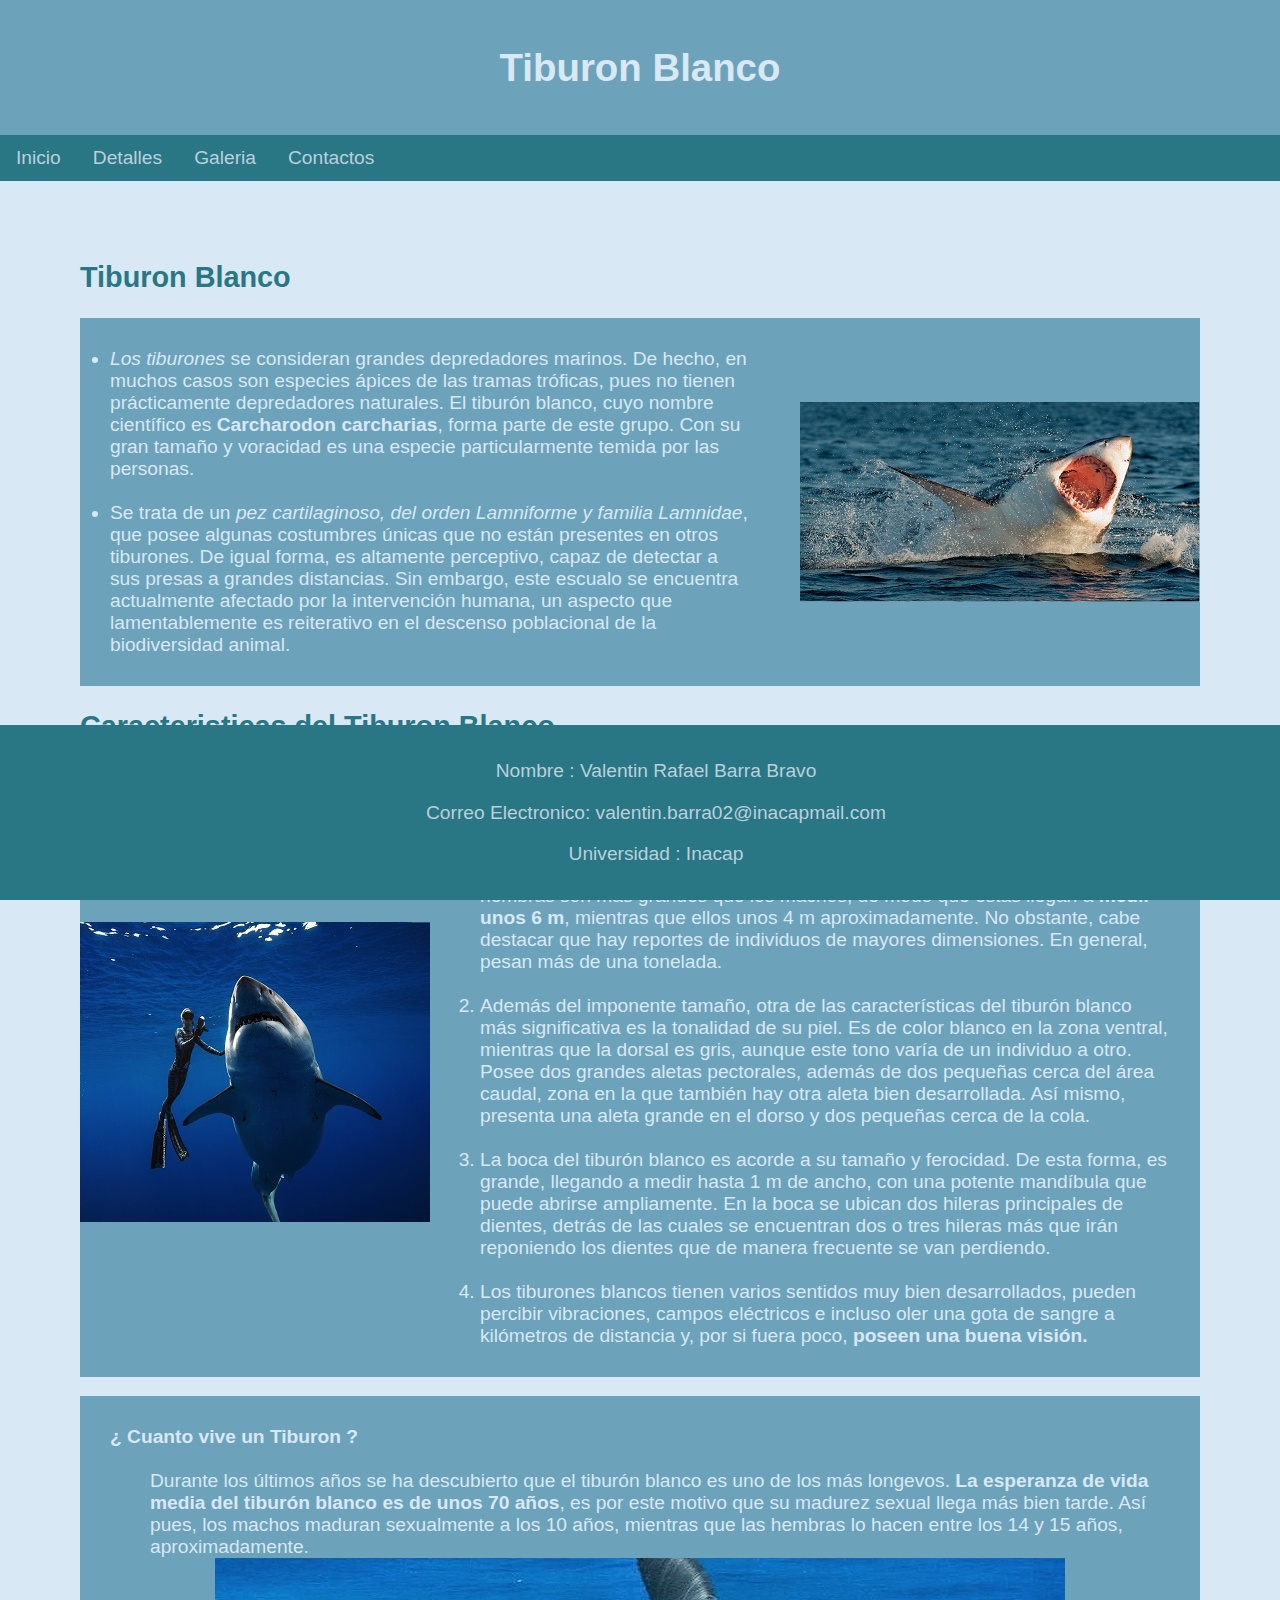
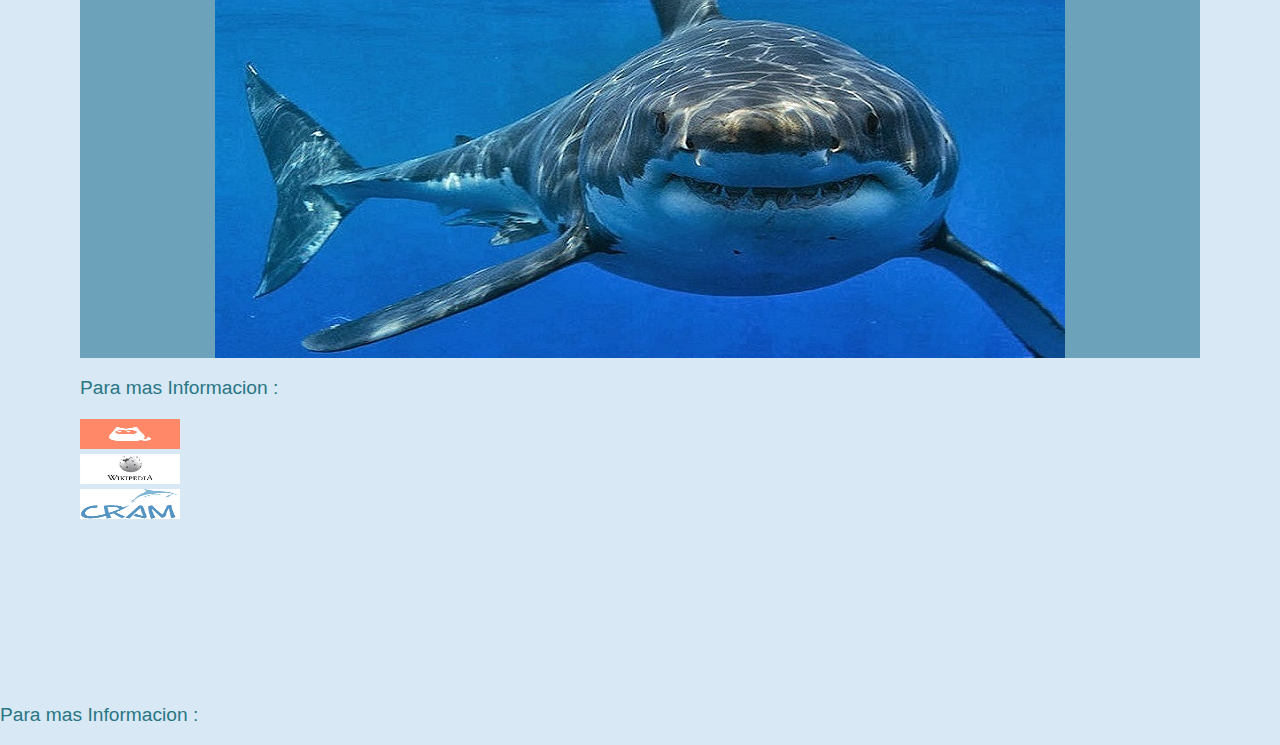
<file: index.html>
<!DOCTYPE html>
<html lang="es">
<head>
    <meta charset="UTF-8">
    <meta name="viewport" content="width=device-width, initial-scale=1.0">
    <title>Tiburon Blanco</title>
    <link rel="stylesheet" href="css/estilo.css">
</head>
<body>
    <header>
        <h1>Tiburon Blanco</h1>
    </header>
    <nav>
        <a href="index.html">Inicio</a>
        <a href="detalles.html">Detalles</a>
        <a href="galeria.html">Galeria</a>
        <a href="contacto.html">Contactos</a>
    </nav>
    <main>
        <h2>Tiburon Blanco</h2>
        <ul id="tiburon">
            <li><cite>Los tiburones</cite> se consideran grandes depredadores marinos. De hecho, en muchos casos son especies ápices de las tramas tróficas, pues no tienen prácticamente depredadores naturales. El tiburón blanco, cuyo nombre científico es <b>Carcharodon carcharias</b>, forma parte de este grupo. Con su gran tamaño y voracidad es una especie particularmente temida por las personas.</li><br>
            <li>Se trata de un <em>pez cartilaginoso, del orden Lamniforme y familia Lamnidae</em>, que posee algunas costumbres únicas que no están presentes en otros tiburones. De igual forma, es altamente perceptivo, capaz de detectar a sus presas a grandes distancias. Sin embargo, este escualo se encuentra actualmente afectado por la intervención humana, un aspecto que lamentablemente es reiterativo en el descenso poblacional de la biodiversidad animal.</li>   
        </ul>
        <h2>Caracteristicas del Tiburon Blanco</h2>
        <ol id="caracteristicas">
            <li>Una de las dudas más frecuentes que surgen cuando se busca información de este espectacular animal es: <strong>"¿cuánto mide el tiburón blanco?"</strong>. El tiburón blanco es un pez de grandes dimensiones, de cuerpo robusto y fusiforme, lo cual le hace ser aerodinámico y le permite alcanzar grandes velocidades. Las hembras son más grandes que los machos, de modo que estas llegan a <strong>medir unos 6 m</strong>, mientras que ellos unos 4 m aproximadamente. No obstante, cabe destacar que hay reportes de individuos de mayores dimensiones. En general, pesan más de una tonelada.</li><br>
            <li>Además del imponente tamaño, otra de las características del tiburón blanco más significativa es la tonalidad de su piel. Es de color blanco en la zona ventral, mientras que la dorsal es gris, aunque este tono varía de un individuo a otro. Posee dos grandes aletas pectorales, además de dos pequeñas cerca del área caudal, zona en la que también hay otra aleta bien desarrollada. Así mismo, presenta una aleta grande en el dorso y dos pequeñas cerca de la cola.</li><br>
            <li>La boca del tiburón blanco es acorde a su tamaño y ferocidad. De esta forma, es grande, llegando a medir hasta 1 m de ancho, con una potente mandíbula que puede abrirse ampliamente. En la boca se ubican dos hileras principales de dientes, detrás de las cuales se encuentran dos o tres hileras más que irán reponiendo los dientes que de manera frecuente se van perdiendo.</li><br>
            <li>Los tiburones blancos tienen varios sentidos muy bien desarrollados, pueden percibir vibraciones, campos eléctricos e incluso oler una gota de sangre a kilómetros de distancia y, por si fuera poco, <b>poseen una buena visión.</b></li>
        </ol>
        <dl id="vive">
            <dt><b>¿ Cuanto vive un Tiburon ?</b></dt><br>
            <dd>Durante los últimos años se ha descubierto que el tiburón blanco es uno de los más longevos. <b>La esperanza de vida media del tiburón blanco es de unos 70 años</b>, es por este motivo que su madurez sexual llega más bien tarde. Así pues, los machos maduran sexualmente a los 10 años, mientras que las hembras lo hacen entre los 14 y 15 años, aproximadamente.</dd>
        </dl>
        <p>Para mas Informacion :</p>
        <a href="https://www.expertoanimal.com/tiburones/tiburon-blanco.html"><img src="imagenes/Expertoanimal.jpg" alt="Experto Animal" width="100" height="30"></a><br>
        <a href="https://es.wikipedia.org/wiki/Carcharodon_carcharias"><img src="imagenes/Wikipedia.jpg" alt="Wikipedia" width="100" height="30"></a><br>
        <a href="https://cram.org/catalogo-de-especies/peces/elasmobranquios/tiburon-blanco/"><img src="imagenes/cram.png" alt="Cram" width="100" height="30"></a>
    </main>
    <p>Para mas Informacion :</p>
    <footer>
        <p>Nombre : Valentin Rafael Barra Bravo</p>
        <p>Correo Electronico: valentin.barra02@inacapmail.com</p>
        <p>Universidad : Inacap</p>
    </footer>
</body>
</html>
</file>
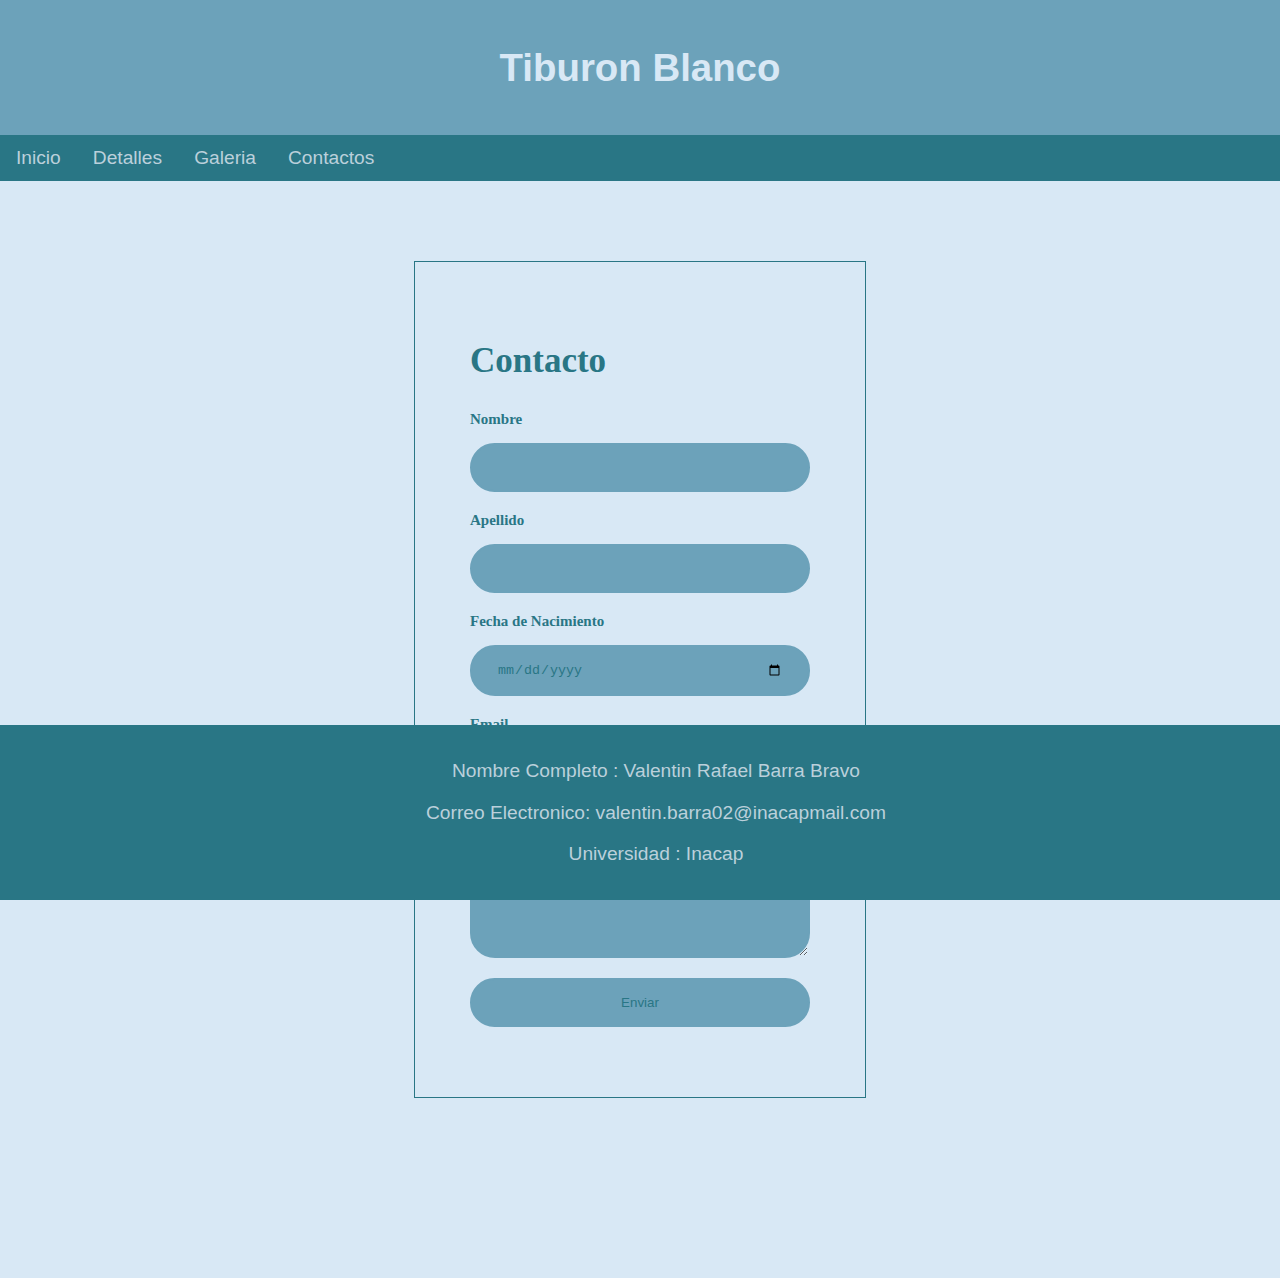
<file: contacto.html>
<!DOCTYPE html>
<html lang="es">
<head>
    <meta charset="UTF-8">
    <meta name="viewport" content="width=device-width, initial-scale=1.0">
    <title>Contacto</title>
    <link rel="stylesheet" href="css/estilo.css">
</head>
<body>
    <header>
        <h1>Tiburon Blanco</h1>
    </header>
    <nav>
        <a href="index.html">Inicio</a>
        <a href="Detalles.html">Detalles</a>
        <a href="galeria.html">Galeria</a>
        <a href="contacto.html">Contactos</a>
    </nav>
    <main>
        <form id="contactos">
            <h2 id="contacto">Contacto</h2>
            <label for="name">Nombre</label>
            <input type="text">
            <label for="name">Apellido</label>
            <input type="text">
            <label for="date">Fecha de Nacimiento</label>
            <input type="date">
            <label for="email">Email</label>
            <input type="email">
            <label for="message">Mensaje</label>
            <textarea name="message" id="message" cols="30" rows="5"></textarea>
            <input type="submit" value="Enviar">
        </form> 
    </main>
    <footer>
        <p>Nombre Completo : Valentin Rafael Barra Bravo</p>
        <p>Correo Electronico: valentin.barra02@inacapmail.com</p>
        <p>Universidad : Inacap</p>
    </footer>
</body>
</html>
</file>
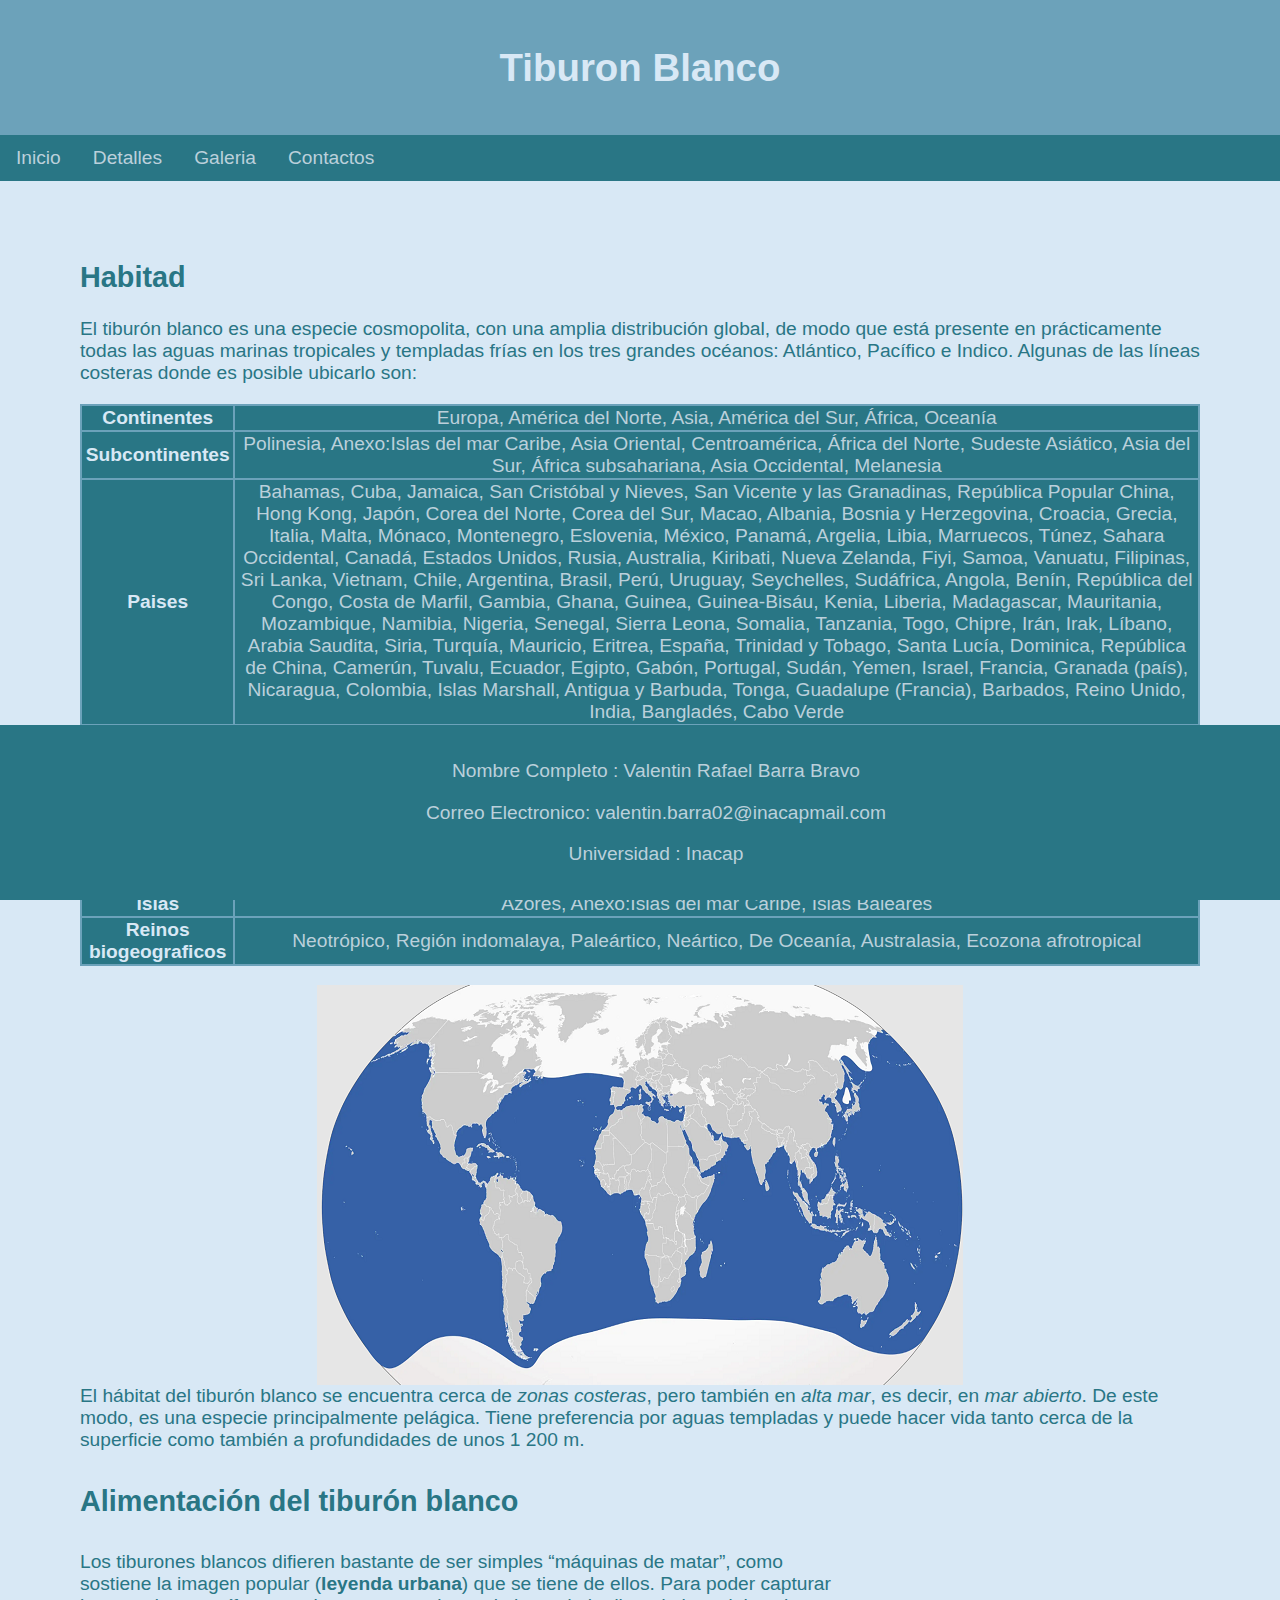
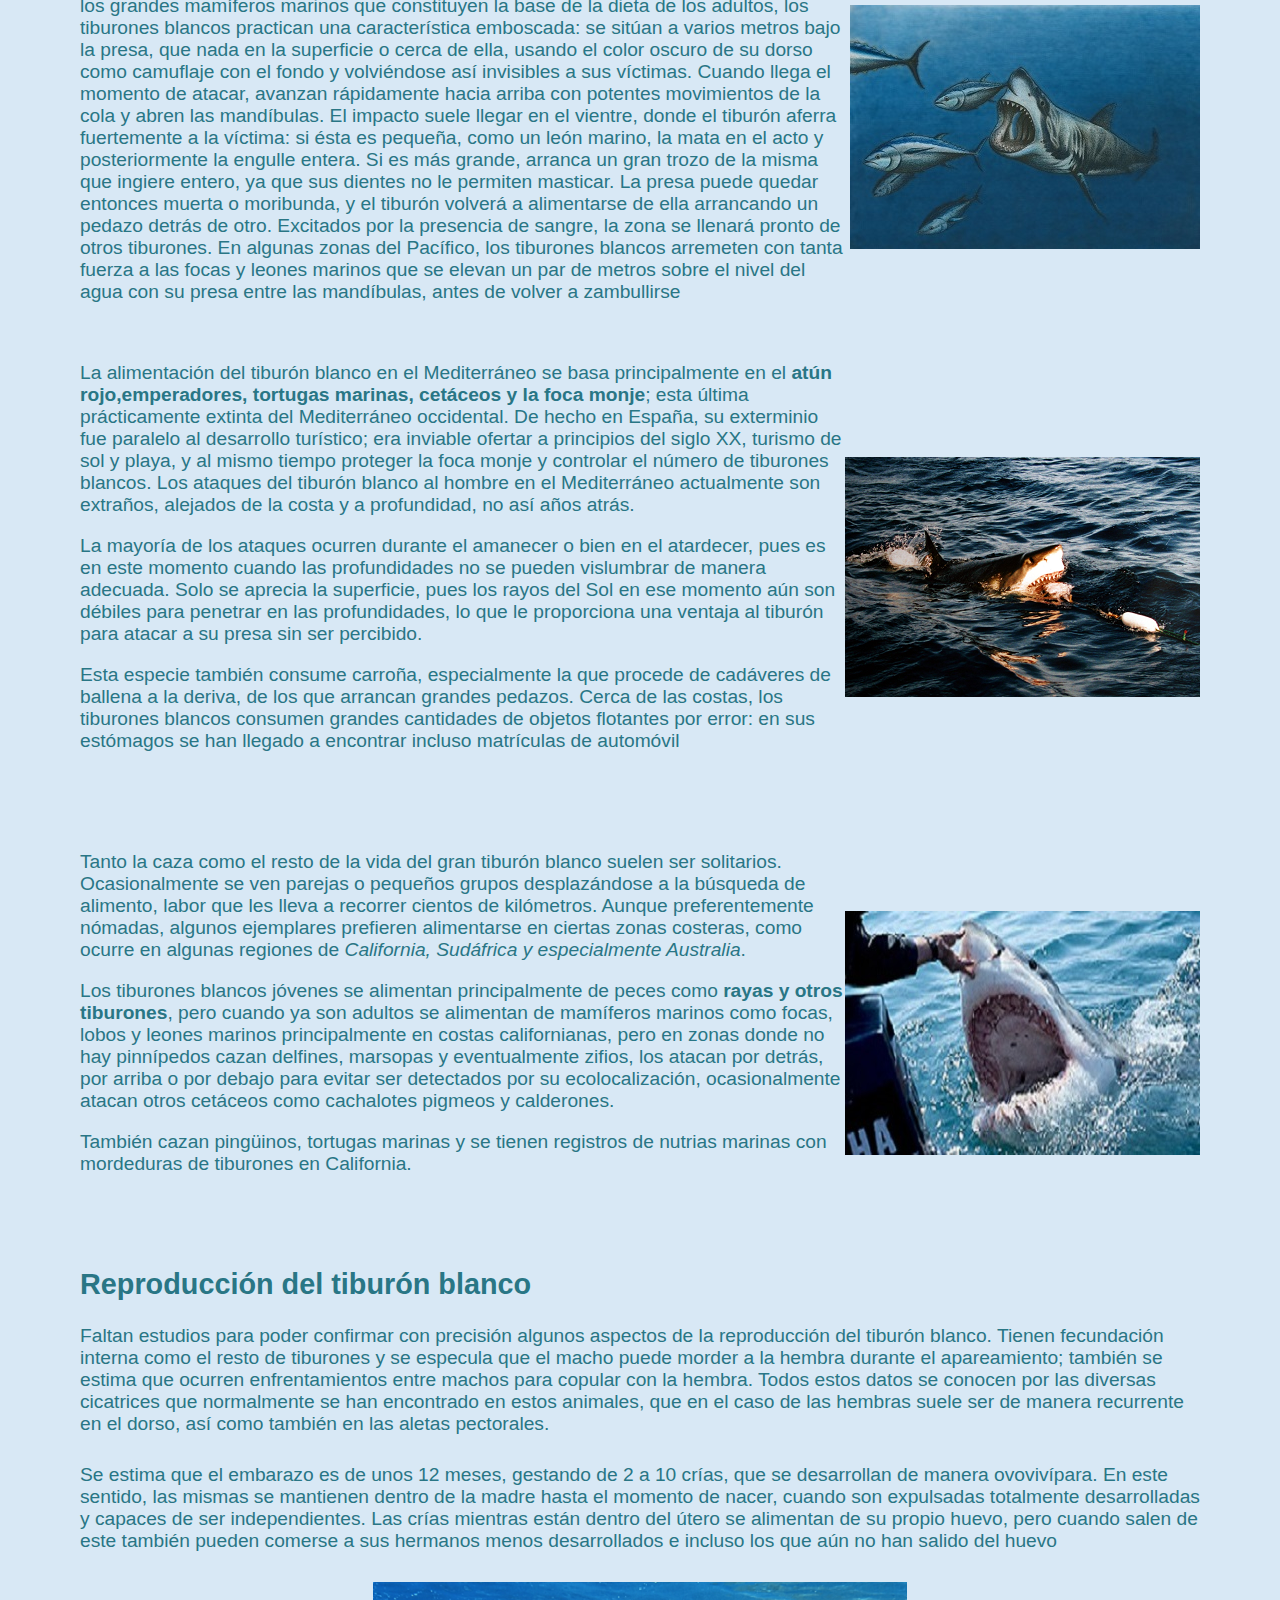
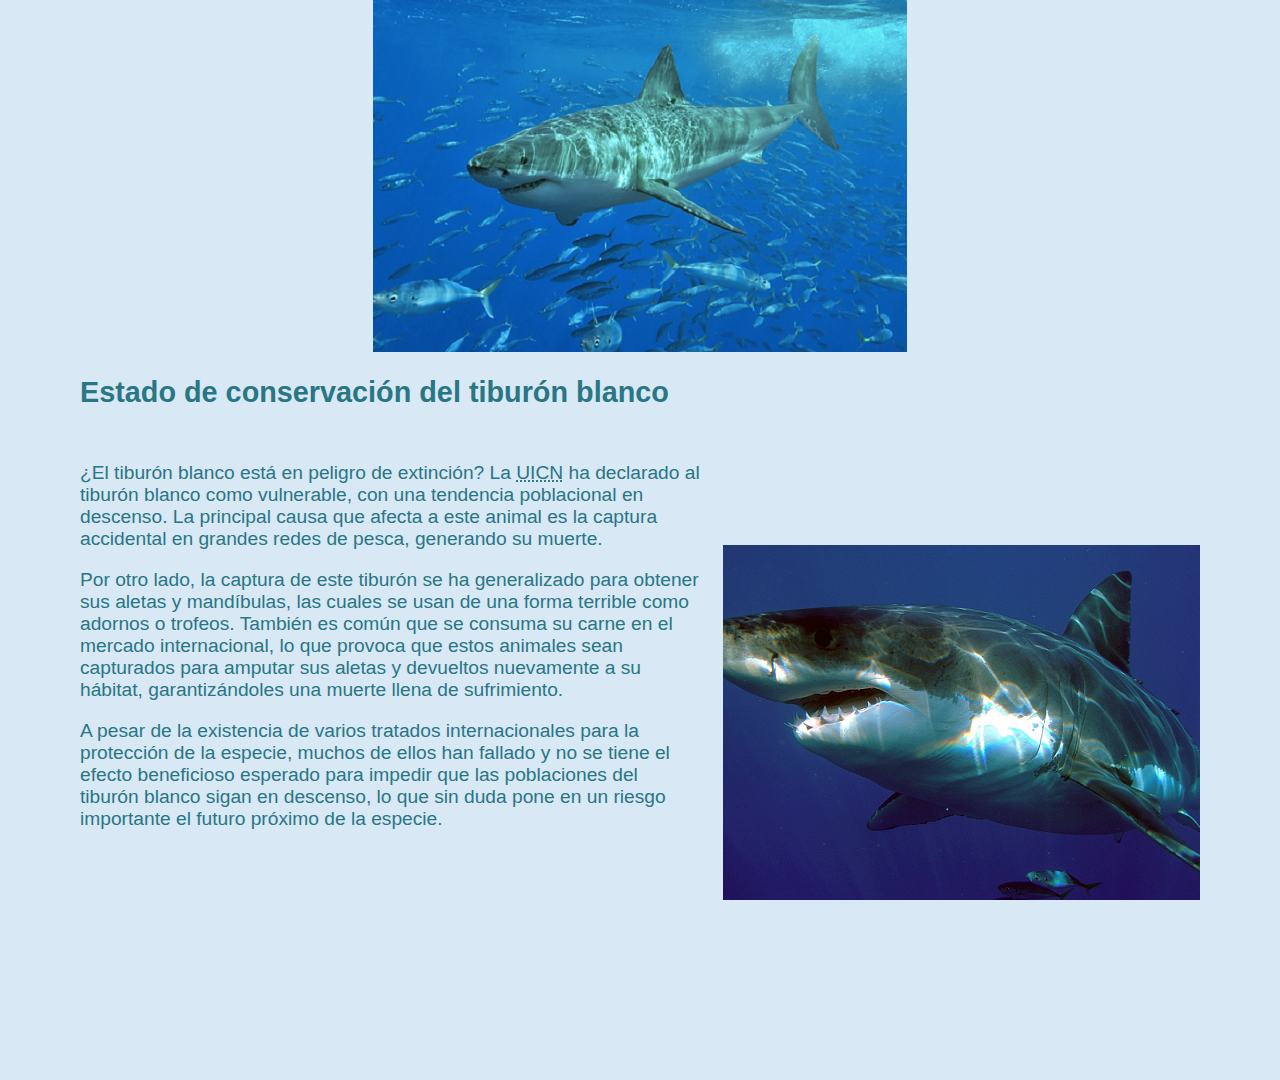
<file: detalles.html>
<!DOCTYPE html>
<html lang="es">
<head>
    <meta charset="UTF-8">
    <meta name="viewport" content="width=device-width, initial-scale=1.0">
    <title>Detalles del Tiburon Blanco</title>
    <link rel="stylesheet" href="css/estilo.css">
</head>
<body>
    <header>    
        <h1>Tiburon Blanco</h1>
    </header>
    <nav>
        <a href="index.html">Inicio</a>
        <a href="detalles.html">Detalles</a>
        <a href="galeria.html">Galeria</a>
        <a href="contacto.html">Contactos</a>
    </nav>
    <main>
        <h2>Habitad</h2>
        <p>El tiburón blanco es una especie cosmopolita, con una amplia distribución global, de modo que está presente en prácticamente todas las aguas marinas tropicales y templadas frías en los tres grandes océanos: Atlántico, Pacífico e Indico. Algunas de las líneas costeras donde es posible ubicarlo son:</p>
        <table>
            <tr>
                <th>Continentes</th>
                <td>Europa, América del Norte, Asia, América del Sur, África, Oceanía</td>
            </tr>
            <tr>
                <th>Subcontinentes</th>
                <td>Polinesia, Anexo:Islas del mar Caribe, Asia Oriental, Centroamérica, África del Norte, Sudeste Asiático, Asia del Sur, África subsahariana, Asia Occidental, Melanesia</td>
            </tr>
            <tr>
                <th>Paises</th>
                <td>Bahamas, Cuba, Jamaica, San Cristóbal y Nieves, San Vicente y las Granadinas, República Popular China, Hong Kong, Japón, Corea del Norte, Corea del Sur, Macao, Albania, Bosnia y Herzegovina, Croacia, Grecia, Italia, Malta, Mónaco, Montenegro, Eslovenia, México, Panamá, Argelia, Libia, Marruecos, Túnez, Sahara Occidental, Canadá, Estados Unidos, Rusia, Australia, Kiribati, Nueva Zelanda, Fiyi, Samoa, Vanuatu, Filipinas, Sri Lanka, Vietnam, Chile, Argentina, Brasil, Perú, Uruguay, Seychelles, Sudáfrica, Angola, Benín, República del Congo, Costa de Marfil, Gambia, Ghana, Guinea, Guinea-Bisáu, Kenia, Liberia, Madagascar, Mauritania, Mozambique, Namibia, Nigeria, Senegal, Sierra Leona, Somalia, Tanzania, Togo, Chipre, Irán, Irak, Líbano, Arabia Saudita, Siria, Turquía, Mauricio, Eritrea, España, Trinidad y Tobago, Santa Lucía, Dominica, República de China, Camerún, Tuvalu, Ecuador, Egipto, Gabón, Portugal, Sudán, Yemen, Israel, Francia, Granada (país), Nicaragua, Colombia, Islas Marshall, Antigua y Barbuda, Tonga, Guadalupe (Francia), Barbados, Reino Unido, India, Bangladés, Cabo Verde </td>
            </tr>
            <tr>
                <th>Regiones</th>
                <td>Anguila (dependencia), Bermudas, Caribe Neerlandés, Isla de San Martín, Islas Vírgenes Británicas, Islas Vírgenes de los Estados Unidos, Gibraltar, Guernesey, Jersey, San Pedro y Miquelón, Polinesia Francesa, Samoa Americana, Islas Cook, Nueva Caledonia, Isla Norfolk, Islas Pitcairn, Tokelau, San Martín (Países Bajos), Hawái, Terranova y Labrador, Alaska, Columbia Británica, Maine, Martinica, Reunión (Francia), Montserrat </td>
            </tr>
            <tr>
                <th>Oceanos</th>
                <td>Océano Índico, Océano Pacífico, Océano Atlántico</td>
            </tr>
            <tr>
                <th>Mares</th>
                <td>Golfo de México, Mar Rojo, Mar Mediterráneo, Mar de Tasmania, Mar interior de Seto, Mar de Filipinas, Mar de Japón, Mar del Norte, Mar Jónico, Golfo de Guinea, Golfo de California, Mar del Coral, Mar Céltico</td>
            </tr>
            <tr>
                <th>Islas</th>
                <td>Azores, Anexo:Islas del mar Caribe, Islas Baleares</td>
            </tr>
            <tr>
                <th>Reinos biogeograficos</th>
                <td>Neotrópico, Región indomalaya, Paleártico, Neártico, De Oceanía, Australasia, Ecozona afrotropical</td>
            </tr>
        </table>
        <p id="mapa">El hábitat del tiburón blanco se encuentra cerca de <i>zonas costeras</i>, pero también en <i>alta mar</i>, es decir, en <i>mar abierto</i>. De este modo, es una especie principalmente pelágica. Tiene preferencia por aguas templadas y puede hacer vida tanto cerca de la superficie como también a profundidades de unos 1 200 m.</p>
        <h2>Alimentación del tiburón blanco</h2>
        <p id="alimento">Los tiburones blancos difieren bastante de ser simples <q>máquinas de matar</q>, como sostiene la imagen popular (<b>leyenda urbana</b>) que se tiene de ellos. Para poder capturar los grandes mamíferos marinos que constituyen la base de la dieta de los adultos, los tiburones blancos practican una característica emboscada: se sitúan a varios metros bajo la presa, que nada en la superficie o cerca de ella, usando el color oscuro de su dorso como camuflaje con el fondo y volviéndose así invisibles a sus víctimas. Cuando llega el momento de atacar, avanzan rápidamente hacia arriba con potentes movimientos de la cola y abren las mandíbulas. El impacto suele llegar en el vientre, donde el tiburón aferra fuertemente a la víctima: si ésta es pequeña, como un león marino, la mata en el acto y posteriormente la engulle entera. Si es más grande, arranca un gran trozo de la misma que ingiere entero, ya que sus dientes no le permiten masticar. La presa puede quedar entonces muerta o moribunda, y el tiburón volverá a alimentarse de ella arrancando un pedazo detrás de otro. Excitados por la presencia de sangre, la zona se llenará pronto de otros tiburones. En algunas zonas del Pacífico, los tiburones blancos arremeten con tanta fuerza a las focas y leones marinos que se elevan un par de metros sobre el nivel del agua con su presa entre las mandíbulas, antes de volver a zambullirse</p>
        <div id="alimento1">
            <p>La alimentación del tiburón blanco en el Mediterráneo se basa principalmente en el <b>atún rojo,emperadores, tortugas marinas, cetáceos y la foca monje</b>; esta última prácticamente extinta del Mediterráneo occidental. De hecho en España, su exterminio fue paralelo al desarrollo turístico; era inviable ofertar a principios del siglo XX, turismo de sol y playa, y al mismo tiempo proteger la foca monje y controlar el número de tiburones blancos. Los ataques del tiburón blanco al hombre en el Mediterráneo actualmente son extraños, alejados de la costa y a profundidad, no así años atrás.</p>
            <p>La mayoría de los ataques ocurren durante el amanecer o bien en el atardecer, pues es en este momento cuando las profundidades no se pueden vislumbrar de manera adecuada. Solo se aprecia la superficie, pues los rayos del Sol en ese momento aún son débiles para penetrar en las profundidades, lo que le proporciona una ventaja al tiburón para atacar a su presa sin ser percibido.</p>
            <p>Esta especie también consume carroña, especialmente la que procede de cadáveres de ballena a la deriva, de los que arrancan grandes pedazos. Cerca de las costas, los tiburones blancos consumen grandes cantidades de objetos flotantes por error: en sus estómagos se han llegado a encontrar incluso matrículas de automóvil</p>
        </div>
        <div id="alimento2">
            <p>Tanto la caza como el resto de la vida del gran tiburón blanco suelen ser solitarios. Ocasionalmente se ven parejas o pequeños grupos desplazándose a la búsqueda de alimento, labor que les lleva a recorrer cientos de kilómetros. Aunque preferentemente nómadas, algunos ejemplares prefieren alimentarse en ciertas zonas costeras, como ocurre en algunas regiones de <i>California, Sudáfrica y especialmente Australia</i>.</p>
            <p>Los tiburones blancos jóvenes se alimentan principalmente de peces como <b>rayas y otros tiburones</b>, pero cuando ya son adultos se alimentan de mamíferos marinos como focas, lobos y leones marinos principalmente en costas californianas, pero en zonas donde no hay pinnípedos cazan delfines, marsopas y eventualmente zifios, los atacan por detrás, por arriba o por debajo para evitar ser detectados por su ecolocalización, ocasionalmente atacan otros cetáceos como cachalotes pigmeos y calderones.</p>
            <p>También cazan pingüinos, tortugas marinas y se tienen registros de nutrias marinas con mordeduras de tiburones en California.</p>
        </div>
        <h2>Reproducción del tiburón blanco</h2>
        <p>Faltan estudios para poder confirmar con precisión algunos aspectos de la reproducción del tiburón blanco. Tienen fecundación interna como el resto de tiburones y se especula que el macho puede morder a la hembra durante el apareamiento; también se estima que ocurren enfrentamientos entre machos para copular con la hembra. Todos estos datos se conocen por las diversas cicatrices que normalmente se han encontrado en estos animales, que en el caso de las hembras suele ser de manera recurrente en el dorso, así como también en las aletas pectorales.</p>
        <p id="tibu">Se estima que el embarazo es de unos 12 meses, gestando de 2 a 10 crías, que se desarrollan de manera ovovivípara. En este sentido, las mismas se mantienen dentro de la madre hasta el momento de nacer, cuando son expulsadas totalmente desarrolladas y capaces de ser independientes. Las crías mientras están dentro del útero se alimentan de su propio huevo, pero cuando salen de este también pueden comerse a sus hermanos menos desarrollados e incluso los que aún no han salido del huevo</p>
        <h2>Estado de conservación del tiburón blanco</h2>
        <div id="tiburones">
            <p>¿El tiburón blanco está en peligro de extinción? La <abbr title="Unión Internacional para la Conservación de la Naturaleza">UICN</abbr> ha declarado al tiburón blanco como vulnerable, con una tendencia poblacional en descenso. La principal causa que afecta a este animal es la captura accidental en grandes redes de pesca, generando su muerte.</p>
            <p>Por otro lado, la captura de este tiburón se ha generalizado para obtener sus aletas y mandíbulas, las cuales se usan de una forma terrible como adornos o trofeos. También es común que se consuma su carne en el mercado internacional, lo que provoca que estos animales sean capturados para amputar sus aletas y devueltos nuevamente a su hábitat, garantizándoles una muerte llena de sufrimiento.</p>
            <p>A pesar de la existencia de varios tratados internacionales para la protección de la especie, muchos de ellos han fallado y no se tiene el efecto beneficioso esperado para impedir que las poblaciones del tiburón blanco sigan en descenso, lo que sin duda pone en un riesgo importante el futuro próximo de la especie.</p>  
        </div>
    </main>
    <footer>
        <p>Nombre Completo : Valentin Rafael Barra Bravo</p>
        <p>Correo Electronico: valentin.barra02@inacapmail.com</p>
        <p>Universidad : Inacap</p>
    </footer>
</body>
</html>
</file>
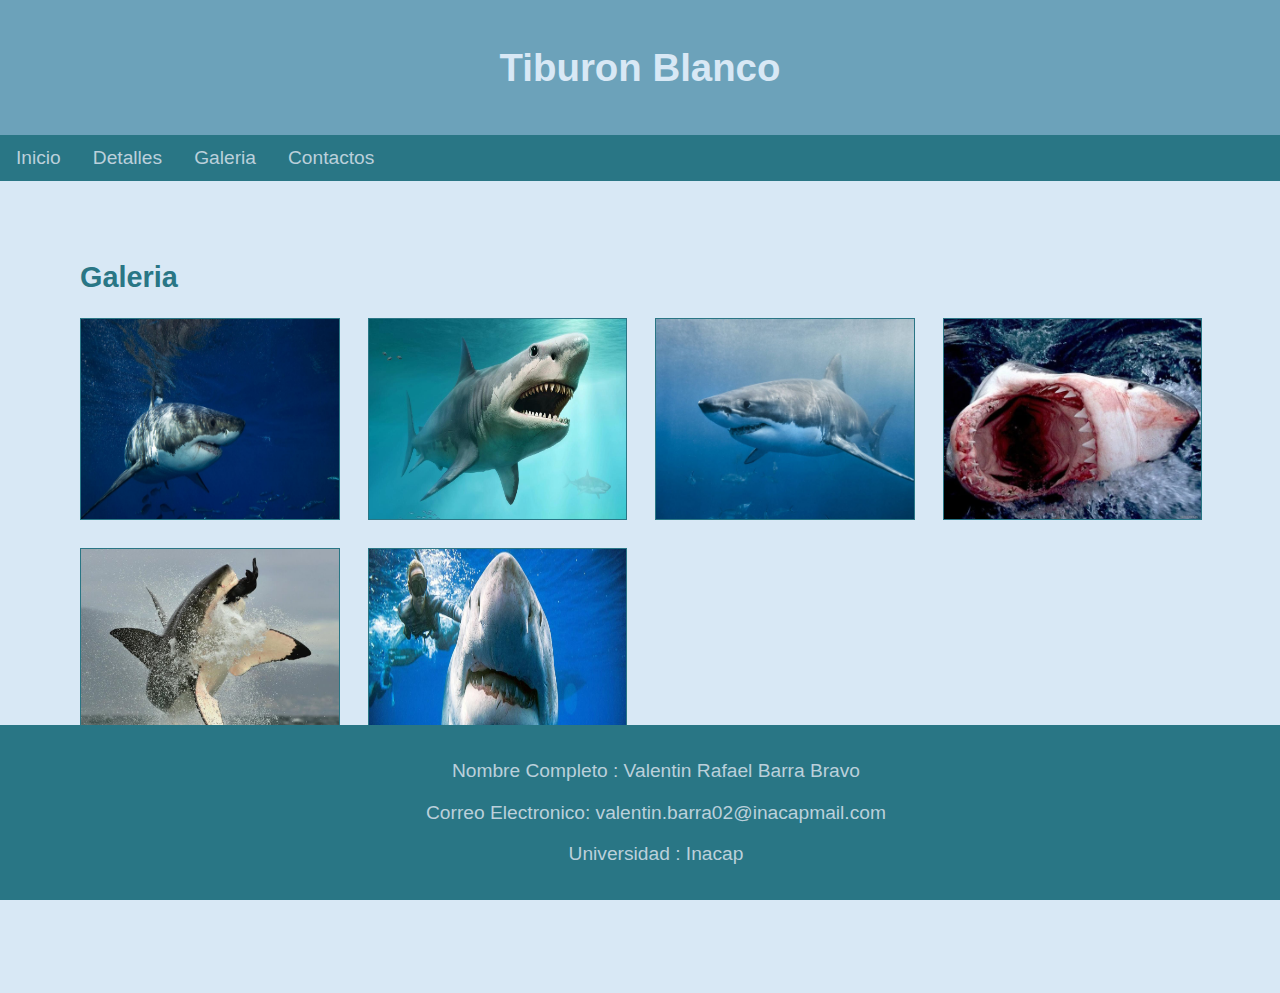
<file: galeria.html>
<!DOCTYPE html>
<html lang="es">
<head>
    <meta charset="UTF-8">
    <meta name="viewport" content="width=device-width, initial-scale=1.0">
    <title>Galeria</title>
    <link rel="stylesheet" href="css/estilo.css">
</head>
<body>
    <header>
        <h1>Tiburon Blanco</h1>
    </header>
    <nav>
        <a href="index.html">Inicio</a>
        <a href="Detalles.html">Detalles</a>
        <a href="galeria.html">Galeria</a>
        <a href="contacto.html">Contactos</a>
    </nav>
    <main>
        <h2>Galeria</h2>
        <div id="galeria">
            <a href="imagenes/imagen1.jpg"><img src="imagenes/imagen1.jpg"></a>
            <a href="imagenes/imagen2.jpg"><img src="imagenes/imagen2.jpg"></a>
            <a href="imagenes/imagen3.jpg"><img src="imagenes/imagen3.jpg"></a>
            <a href="imagenes/imagen4.jpg"><img src="imagenes/imagen4.jpg"></a>
            <a href="imagenes/imagen5.jpg"><img src="imagenes/imagen5.jpg"></a>
            <a href="imagenes/imagen6.jpeg"><img src="imagenes/imagen6.jpeg"></a>
        </div>
    </main>
    <footer>
        <p>Nombre Completo : Valentin Rafael Barra Bravo</p>
        <p>Correo Electronico: valentin.barra02@inacapmail.com</p>
        <p>Universidad : Inacap</p>
    </footer>
</body>
</html>
</file>
<file: css/estilo.css>
body {
    font-family: Verdana, Geneva, Tahoma, sans-serif;
    font-size: 1.2em;
    margin: 0px;
    background-color: #d8e8f5;
    color: #297685;
}


header {
    text-align: center;
    background-color: #6ca2ba;
    padding: 20px;
    color: #d8e8f5;
    font-family: 'Franklin Gothic Medium', 'Arial Narrow', Arial, sans-serif;
}

nav {
    background-color: #297685;
    overflow: hidden;
}

nav a {
    display: block;
    padding: 12px 16px;
    float: left;
    color: #bbd0db;
    text-decoration: none;
}

nav a:hover {
    background-color: #d8e8f5;
    color: #297685;
}

main {
    margin: 80px 80px 180px;
}

footer {
    text-align: center;
    background-color: #297685;
    padding: 16px;
    position: fixed;
    bottom: 0px;
    width: 100%;
}

footer p {
    color: #bbd0db;
}

p {
    color: #297685;
    font-family: 'Gill Sans', 'Gill Sans MT', Calibri, 'Trebuchet MS', sans-serif;
}

ol {
    color: #297685;
}
/*inicio*/
#tiburon {
    padding: 30px 450px 30px 30px;
    font-family: 'Gill Sans', 'Gill Sans MT', Calibri, 'Trebuchet MS', sans-serif;
    color: #d8e8f5;
    background: #6ca2ba url("../imagenes/puntero-blanco.jpg") no-repeat right;
}

#caracteristicas {
    background-color:#6ca2ba;
    padding: 30px 30px 30px 400px ;
    font-family: 'Gill Sans', 'Gill Sans MT', Calibri, 'Trebuchet MS', sans-serif;
    color: #d8e8f5;
    background-image: url("../imagenes/tiburon.jpg");
    background-position: left;
    background-repeat: no-repeat;
}

#vive {
    background-color:#6ca2ba;
    padding: 30px 30px 400px;
    font-family: 'Gill Sans', 'Gill Sans MT', Calibri, 'Trebuchet MS', sans-serif;
    color: #d8e8f5; 
    background-image: url("../imagenes/Características-del-Tiburón-Blanco.jpg");
    background-position: bottom;
    background-repeat: no-repeat;
}
/*Fin de inicio*/
/*Detalles*/
table, th, td {
    font-family: 'Gill Sans', 'Gill Sans MT', Calibri, 'Trebuchet MS', sans-serif;
    border: 2px solid #6ca2ba;
    border-collapse: collapse;
}
th, td {
    border-color: #6ca2ba;
}

th, td {
    background-color: #297685;
}

th {
    color: #d8e8f5;
}

td {
    text-align: center;
    color: #bbd0db;
}

#mapa {
    padding: 400px 0px 10px 0px;
    background-image: url("../imagenes/mapa.png");
    background-repeat: no-repeat;
    background-position: top;
}

#alimento {
    padding: 10px 350px 10px 0px;
    background-image: url("../imagenes/alimento.jpg");
    background-position: right;
    background-repeat: no-repeat;
}

#alimento2 {
    padding: 10px 350px 50px 0px;
    background-image: url("../imagenes/alimento2.jpg");
    background-position: right;
    background-repeat: no-repeat;
}

#alimento1 {
    padding: 10px 350px 50px 0px;
    background-image: url("../imagenes/alimento1.png");
    background-position: right;
    background-repeat: no-repeat;
}

#tibu {
    padding: 10px 0px 400px 0px;
    background-image: url("../imagenes/tibu.png");
    background-position: bottom;
    background-repeat: no-repeat;
}

#tiburones {
    padding: 10px 500px 50px 0px;
    background-image: url("../imagenes/tiburones.png");
    background-position: right bottom;
    background-repeat: no-repeat;
}
/*Fin de detalles*/
/*Galeria*/
#galeria {
    display: grid;
    grid-template-columns: repeat(auto-fit, minmax(250px, 1fr));
    grid-gap: 30px;
}

#galeria img {
    border: 1px solid #297685;   
}

#galeria :hover {
    border: 1px solid #297685;
}

#galeria img {
    width: 100%;
    height: 100%;
}
/*Fin de la galeria*/

/*Pagina de contacto*/
form {
    margin: 0 auto;
    padding: 50px 55px;
    border: #297685 solid 1px;
    text-align: center;
    width: 340px;
}
#contactos {
    font-family: 'Times New Roman', Times, serif;
    display: flex;
    flex-direction: column;
    text-align: left;
}
#contacto {
    color: #297685;
    font-size: 35px;
}

label {
    color: #297685;
    font-size: 15px;
    font-weight: 600;
    margin-bottom: 15px;
}

input, textarea {
    padding: 15px 25px;
    border-radius: 25px;
    margin-bottom: 20px;
    background-color: #6ca2ba;
    border: 2px solid #6ca2ba;
    color: #297685;
    outline: none;
}
/* final de contacto*/
</file>
